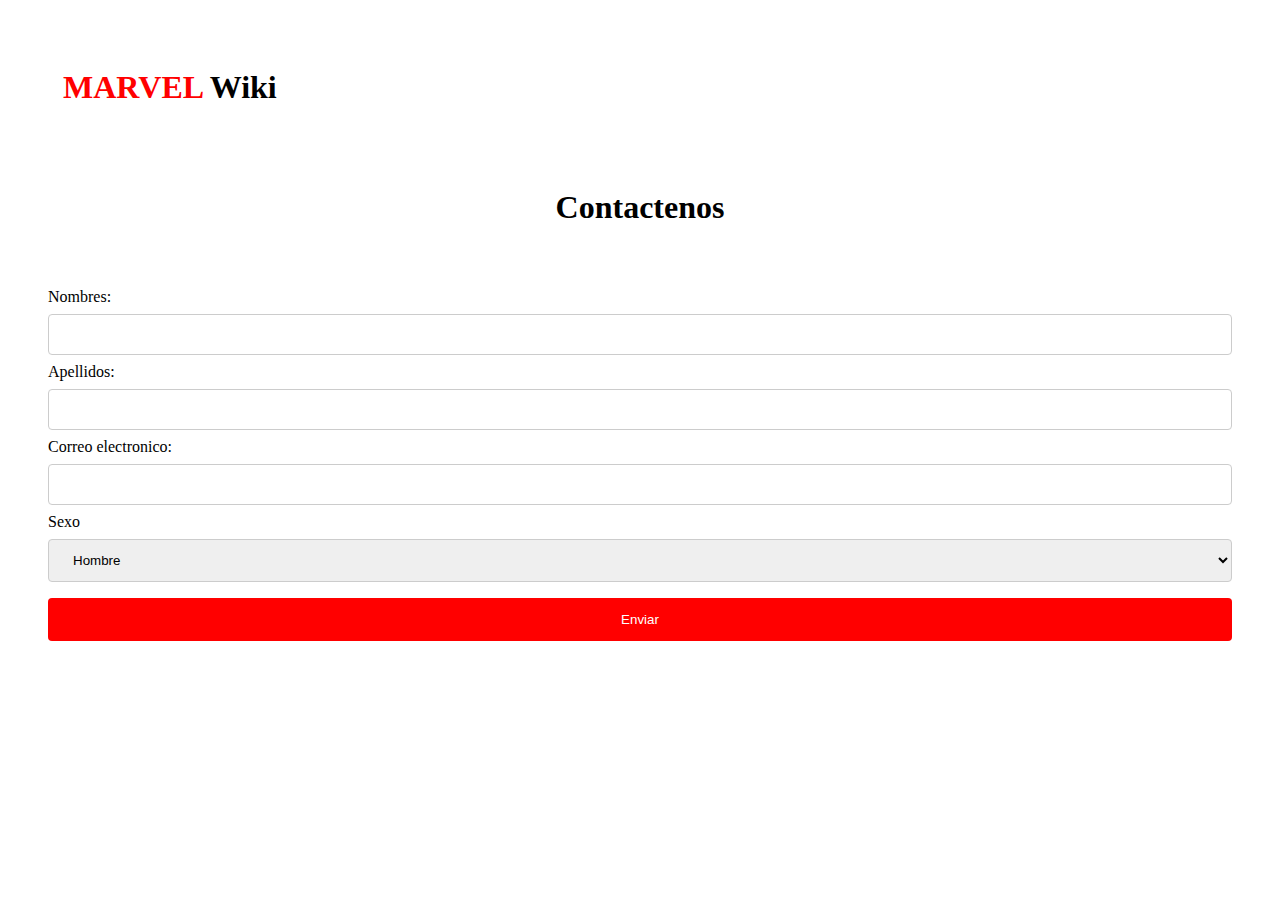
<file: contacto.html>
<!DOCTYPE html>
<html lang="en">
<head>
  <meta charset="UTF-8">
  <meta http-equiv="X-UA-Compatible" content="IE=edge">
  <meta name="viewport" content="width=device-width, initial-scale=1.0">
  <link rel="stylesheet" href="esti_contacto.css">
  <title>Document</title>
</head>
<body>
 
  <header class="main-header">
    <div class="container container--flex">
      <h1 class="main-title"><span class="color-span">MARVEL </span> Wiki</h1>
    </div>
    <h1>Contactenos</h1>
  </header>
  
<div >
  
  <form action="http://www.w3schools.com/css/action_page.php">
    <label for="fname">Nombres:</label>
    <input type="text" id="Nombr" name="Nombress">

    <label for="lname">Apellidos:</label>
    <input type="text" id="Apelli" name="Apellidos">

    <label for="lname">Correo electronico:</label>
    <input type="text" id="correo" name="electronico">

    <label for="country">Sexo</label>
    <select id="country" name="country">
      <option value="Hombre">Hombre</option>
      <option value="Mujer">Mujer</option>
      <option value="Otro">Otro</option>
    </select>
  
    <input type="submit" value="Enviar">
  </form>
</div>
</body>
</html>
</file>
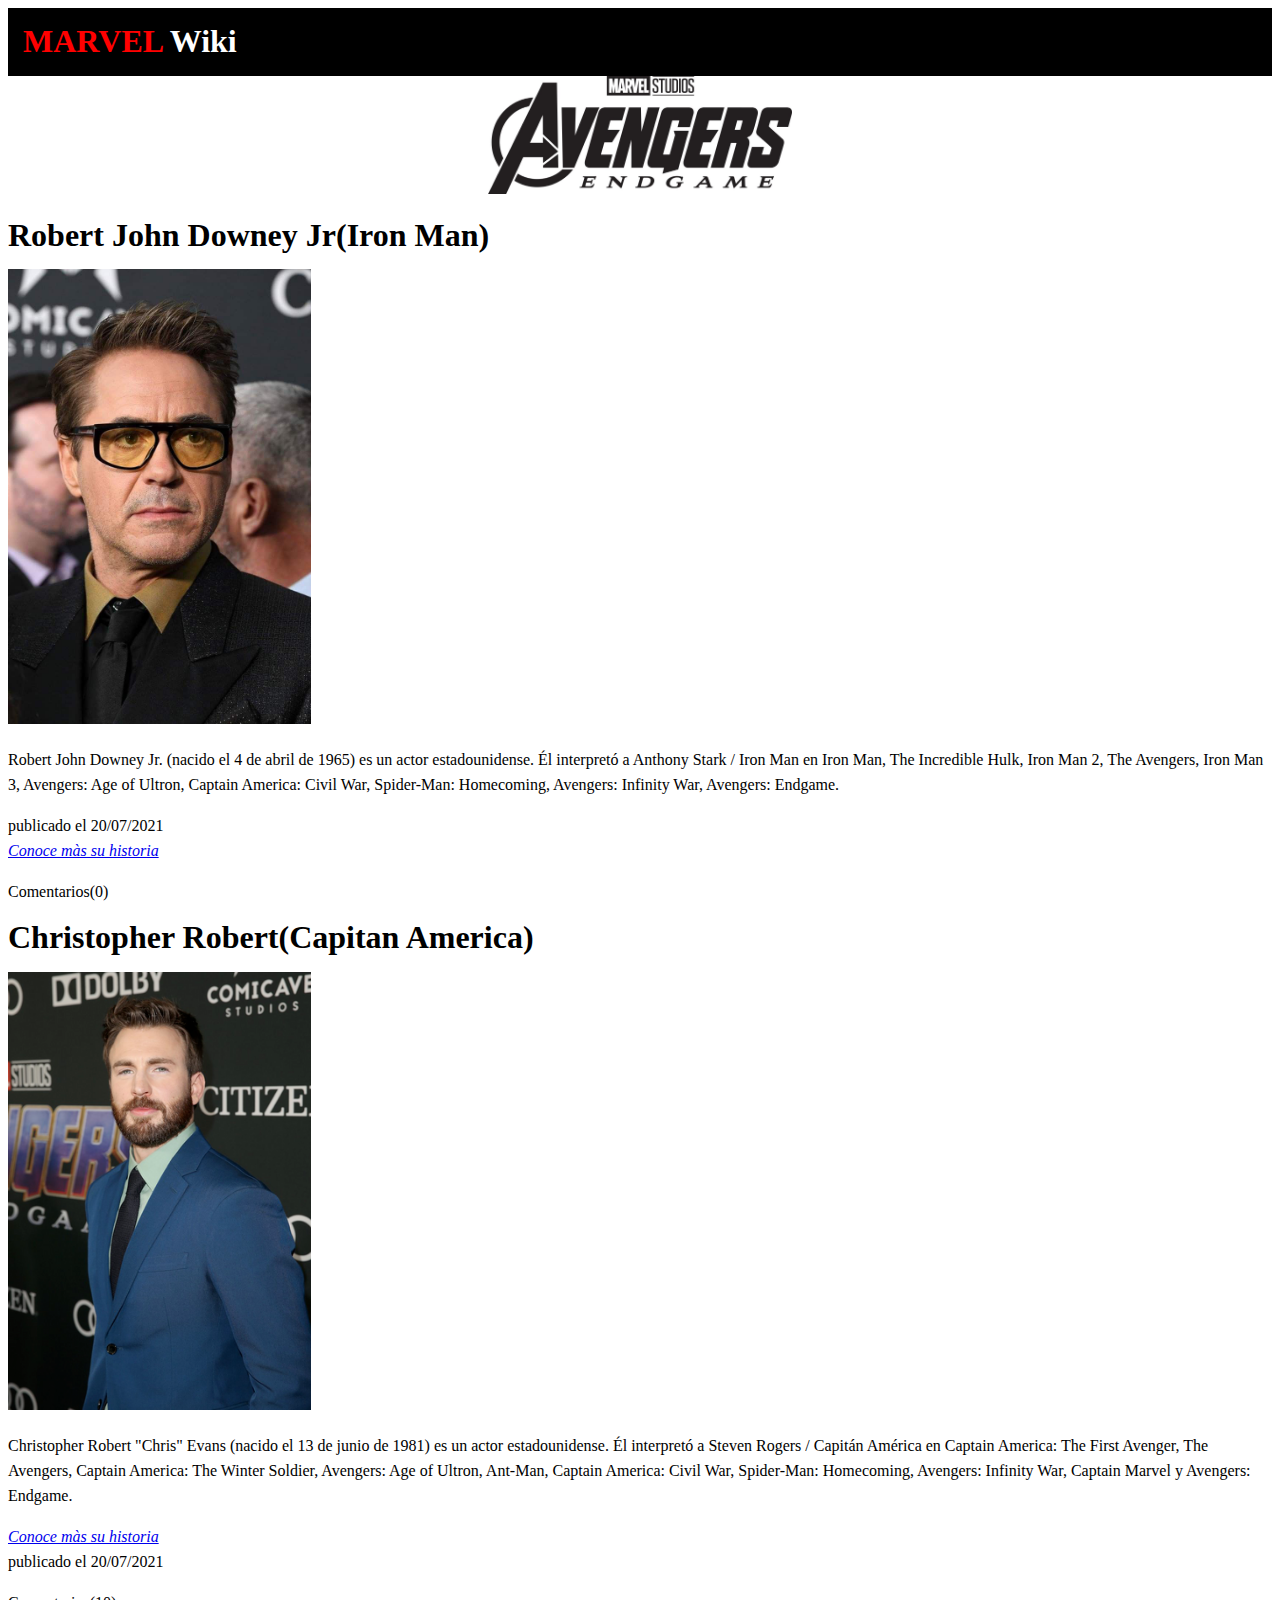
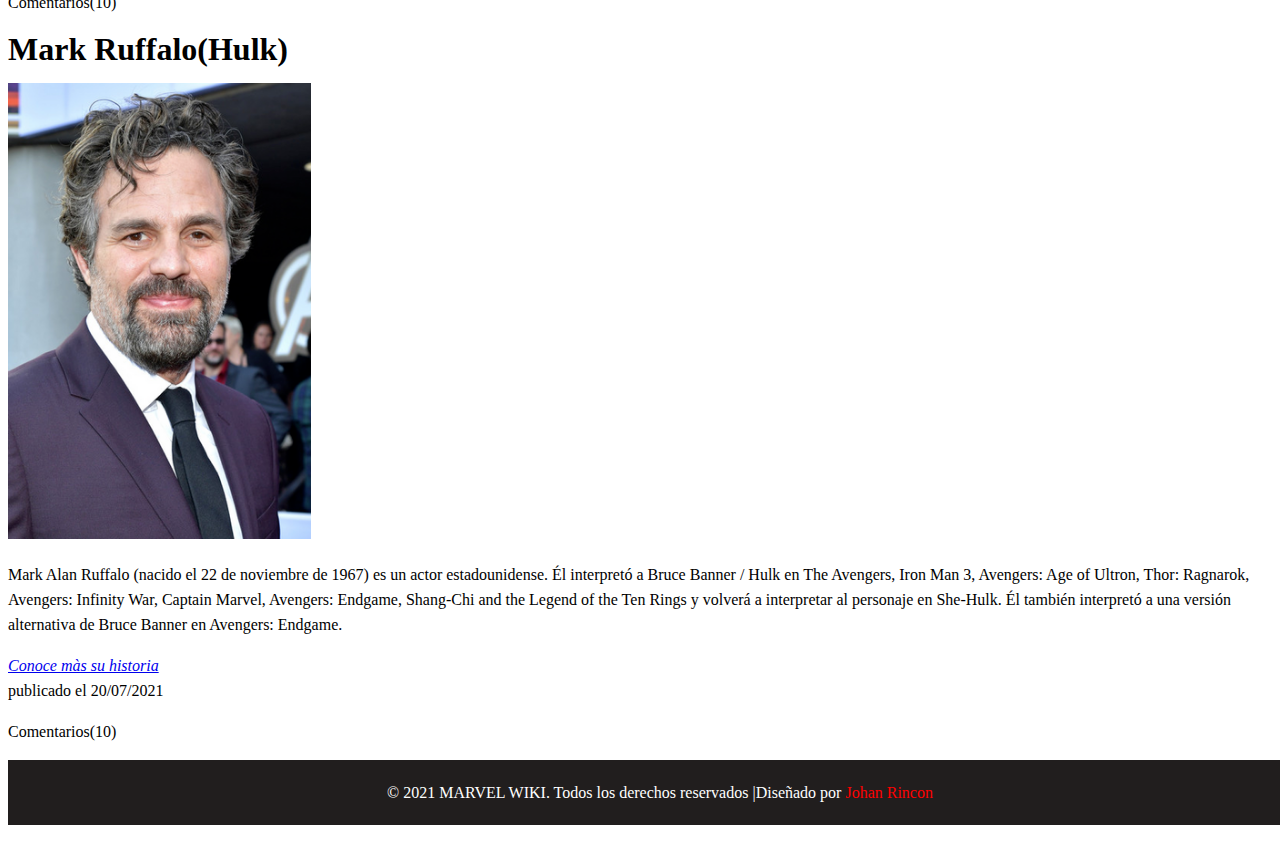
<file: person_endgame.html>
<!DOCTYPE HTML>
<html lang="Es">
    <Head>
   <meta charset="utf-8"/>
   <meta name=" Description" content="Marvel Wiki"/>
   <meta http-equiv="X-UA-Compatible" content="IE=edge">
   <meta name="viewport" content="width=device-width, initial-scale=1.0">
   <meta name="author"content="Johan Rincon"/>
   <meta name="keywords" content="Mi primer Pagina  marvel wiki, Pagina wed "/>
   <link rel="stylesheet" href="Estilos_Person.css">
   
   </Head>
    <body>
        <header class="main-header">
            <div class="container container--flex">
              <h1 class="main-title"><span class="color-span">MARVEL </span> Wiki</h1>
              
            </div>
          </header>
          <div style="text-align: center;">
            <img src="imag/Avengers_Endgame_Logo_Black (1).jpg">
          </div>
      
        <Section>
            <Article>
              
                   <h1>Robert John Downey Jr(Iron Man)</h1>
                      
            <img src="imag/Robert_Downey_Jr_Foto.png">
            <div class="tex1">
                <p>
                    Robert John Downey Jr. (nacido el 4 de abril de 1965) es un actor estadounidense. Él interpretó a Anthony Stark / Iron Man en Iron Man, The Incredible Hulk, Iron Man 2, The Avengers, Iron Man 3, Avengers: Age of Ultron, Captain America: Civil War, Spider-Man: Homecoming, Avengers: Infinity War, Avengers: Endgame.
                   </p>
            </div>
            

               
               <time datatime="08/10/2021">publicado el 20/07/2021 </time>
            
            <footer>
                <address>
                     <a href="https://es.wikipedia.org/wiki/Robert_Downey_Jr.">Conoce màs su historia</a>
               </address>
               
                <p>Comentarios(0)</p>
            </footer>
            </Article>
           <article>
               <h1>Christopher Robert(Capitan America)</h1>
              
            
            
            <img src="imag/Chris_Evans.png" >
            <p>Christopher Robert "Chris" Evans (nacido el 13 de junio de 1981) es un actor estadounidense. Él interpretó a Steven Rogers / Capitán América en Captain America: The First Avenger, The Avengers, Captain America: The Winter Soldier, Avengers: Age of Ultron, Ant-Man, Captain America: Civil War, Spider-Man: Homecoming, Avengers: Infinity War, Captain Marvel y Avengers: Endgame.</p>
                 
                 
                  <footer>
                   <address>
                       <a href="https://es.wikipedia.org/wiki/Chris_Evans">Conoce màs su historia</a>
                 </address>
                 <time datatime="08/10/2021">publicado el 20/07/2021 </time>
                   <footer>
                       <p>Comentarios(10)</p>
                   </footer>
               </article>
                   <article></article>
                       <h1>Mark Ruffalo(Hulk)</h1>
                      
                    
                    
                    <img src="imag/Mark_Ruffalo_Foto.png" >
                    <p>Mark Alan Ruffalo (nacido el 22 de noviembre de 1967) es un actor estadounidense. Él interpretó a Bruce Banner / Hulk en The Avengers, Iron Man 3, Avengers: Age of Ultron, Thor: Ragnarok, Avengers: Infinity War, Captain Marvel, Avengers: Endgame, Shang-Chi and the Legend of the Ten Rings y volverá a interpretar al personaje en She-Hulk. Él también interpretó a una versión alternativa de Bruce Banner en Avengers: Endgame.</p>
                         
                         
                          <footer>
                           <address>
                               <a href="https://es.wikipedia.org/wiki/Mark_Ruffalo">Conoce màs su historia</a>
                         </address>
                         <time datatime="08/10/2021">publicado el 20/07/2021 </time>
                           <footer>
                               <p>Comentarios(10)</p>
                           </footer>
                       </article>
                       <p class="copy">© 2021  MARVEL WIKI. Todos los derechos reservados |Diseñado por  <span class="color-span">Johan Rincon</span></p>
                   
                           
    </body>
</html>
</file>
<file: esti_contacto.css>
input[type=text], select {
    width: 100%;
    padding: 12px 20px;
    margin: 8px 0;
    display: inline-block;
    border: 1px solid #ccc;
    border-radius: 4px;
    box-sizing: border-box;
}

input[type=submit] {
    width: 100%;
    background-color:red;
    color: white;
    padding: 14px 20px;
    margin: 8px 0;
    border: none;
    border-radius: 4px;
    cursor: pointer;
}

input[type=submit]:hover {
    background-color: red;
}

div {
    border-radius: 5px;
    background-color:white;
    padding: 40px;
}
.container--flex{
    display: flex;
    justify-content: space-between;
    align-items: center;
    width: 1235px;
;

  }
  .main-header {
    padding: 0 15px;
   
  }
  .main-title {
    color:black;
  }
  .color-span{
    color: red;
  }
  .main-header {
    padding: 0 15px;
  }
  .main-title {
    color:black;
  }
  .color-span{
    color: red;
  }
  .main{
    margin-top: 350px;
  }
  .copy{
    background: #211E1E;
    padding: 20px;
    color: white;
    text-align: center;
    width: 100%;
  }
  h1{
    text-align: center;
  }
</file>
<file: Estilos_Person.css>
body {
  margin: 1;
  font-family: "Roboto";
  line-height: 25px;
}
h1, h2, h3, h4, h5, h6 {
  font-family: "Bitter";
}
img {
 
  max-width: 24%;
}
p {
  line-height: 25px;
}
.copy{
    background: #211E1E;
    padding: 20px;
    color: white;
    text-align: center;
    width: 100%;
  }
  .container--flex{
    display: flex;
    justify-content: space-between;
    align-items: center;
    width: 1240 px
    
    ;
;
  }
  .main-header {
    padding: 0 15px;
    background-color: black;
  }
  .main-title {
    color: white;
  }
  .color-span{
    color: red;
  }
  .main-header {
    padding: 0 15px;
  }
  .main-title {
    color: white;
  }
  .color-span{
    color: red;
  }
  
  
  .main{
    margin-top: 350px;
  }
</file>
